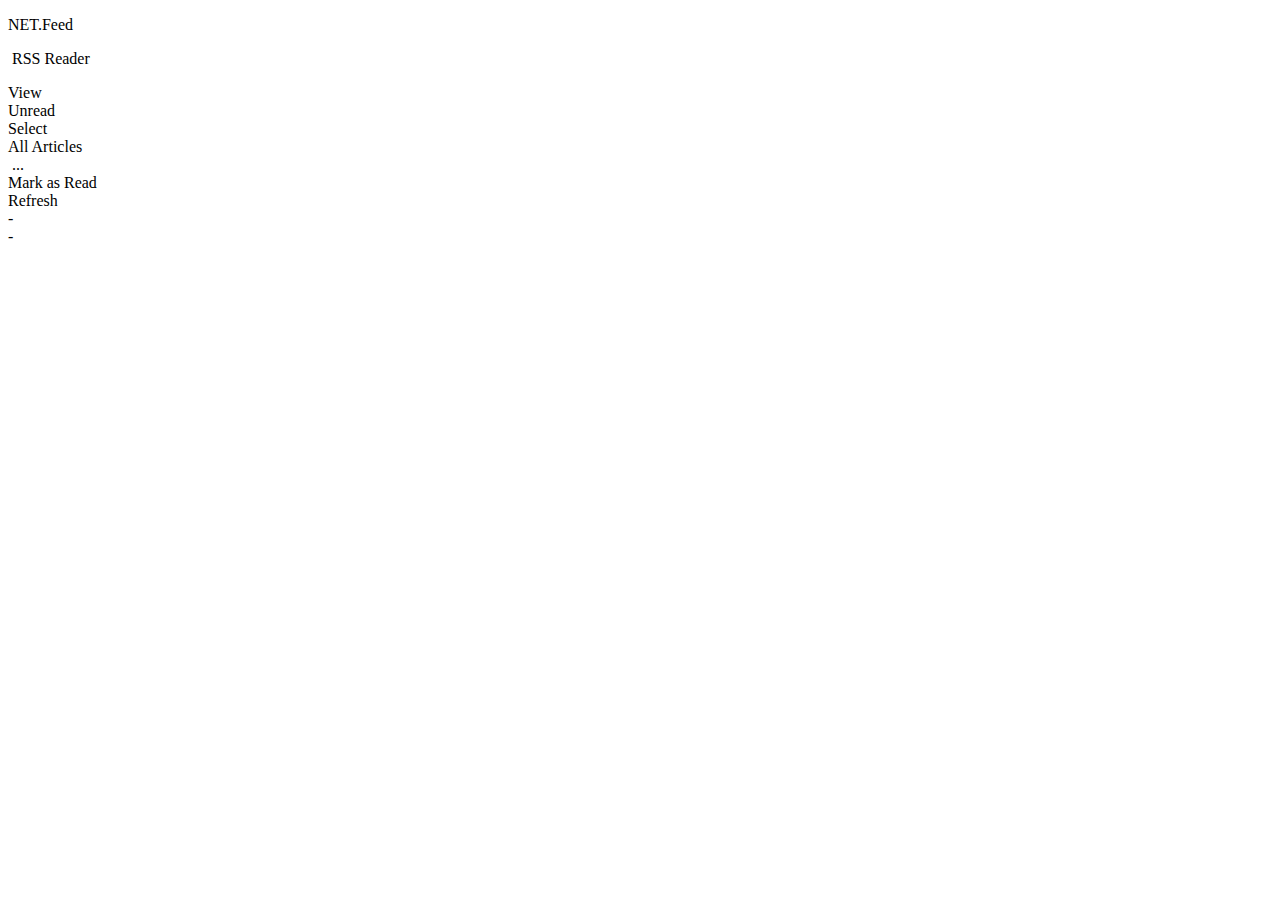
<file: reader.html>
<!DOCTYPE html>
<html lang="en">
	<head>
		<meta charset="utf-8" />
		<title>NET.Feed</title>
		<meta name="description" content="HTML5, CSS3, Geoff, Lush" />
		<link rel="stylesheet" type="text/css" href="stylesheets/reader.css">
		<script type="text/javascript" src="scripts/netfeed.js"></script>
		<link rel="shortcut icon" href="images/read.ico" />		
    </head>
	<body>
        <div id="page-header">
			<div id="mainHeader">
				<p class="netfeed large" id="header-logo">NET.Feed</p><p id="header-text">&nbsp;RSS Reader</p>
			</div>
			<div id="header-filler"></div>
			<div id="button-bar-wrapper">
				<div id="button-bar">
					<div id="buttonsLeft">
						<div class="btn bSelect">View</div>
						<div class="btn bCriteria" id="btnView">Unread</div>
						<div class="buttonSpacer"></div>
						<div class="btn bSelect">Select</div>
						<div class="btn bCriteria" id="btnItem">All Articles</div>
						<div class="buttonSpacer"></div>
						<div class="btn bSlim bNotHere" id="btnAutoUp">&nbsp;...&nbsp;</div>
						<div class="buttonSpacer"></div>
						<!-- <div class="btn bNormal" id="btnTest" onclick="doTest();">TEST</div> -->
					</div>
					<div id="buttonsRight">
						<div class="btn bNormal" id="btnUpdStatus">Mark as Read</div>
						<div class="buttonSpacer"></div>
						<div class="btn bNormal" id="btnRefresh">Refresh</div>
					</div>	
				</div>
			</div>
			<!-- Construct view drop-down menu -->
	        <div class="drop-down-div-closed" id="view-drop-down" >
	        </div>
	        <!-- Construct grp/sub drop-down menu -->
	        <div class="drop-down-div-closed" id="item-drop-down"></div>
		</div>
	        
        <div id="page-content">
			<div id="feed-data-wrapper" class="content-visible"></div> 
        </div>
        
        <div  id="page-footer">
        	
        	<div id="page-footer-inner">
	        	<div id="update-status">
		        	<div id="update-status-text" class="footer-text">-</div>
		        </div>
		        <div id="item-count">
		        	<div id="item-count-text" class="footer-text">-</div>
		        </div>
			</div>
		</div>
		<div id="debug-process-history" hidden="hidden"></div>
		<script type="text/javascript">pageSetup();</script>
    </body>
</html>
</file>
<file: stylesheets/reader.css>
.drop-item {

	cursor:pointer;
	padding: 2px 10px 2px 16px;
	white-space: nowrap;
	overflow-x:hidden;
}

.sub { color:#BBBBBB; }

.grp-w:hover, .sub-w:hover, .drop-item:hover { color:#FF8000; }

.grp-w, .sub-w, .grp-num-w, .sub-num-w { display: table-cell; }

.sub-w { padding-left: 10px; }

.grp-num-w, .sub-num-w {
	
	padding-left:5px;
	color:#FF8000;
}

.grp-w { color: #000000; font-weight: bold;}
.sub-num-w:before, .grp-num-w:before { 	content: "["; color: #6B8E23; }
.sub-num-w:after, .grp-num-w:after { content: "]"; color: #6B8E23; }


.noItemWrapper {

	margin-top: 10px;
	border-style: ridge;
	border-width:1px;
	border-color:#eaeaea;
}

.noItem {
	
	padding: 30px;
	font-size: 1.1em;
	text-align: center;
	font-weight: bold;
}

/* FOLLOWING ITEMS ARE CUT DOWN TO MINIMAL SIZE */
/* FOR OBVIOUS REASONS */

.i-w {
	
	border: 1px solid #EAEAEA;
	margin-top:10px;
	background-color: #FFFFFF;
	overflow-x: auto;
}

.i-w-high {
	
	border: 1px solid #FF8000;
	margin-top:10px;
	background-color: #FFFFFF;
	overflow-x: auto;
}
.i-w:hover {
	
	border-color:#FF8000;
    -webkit-transition-delay:0.5s;
}

.i-sp {
	
	width:100%;
	height:10px;
}

.a-main {
	
	margin: 20px 20px 10px 20px;

}
.cog-o-off, .cog-o-on {
	float:right;
	-webkit-transition-property: opacity;
	-webkit-transition-duration: 0.3s;
	-webkit-transition-delay: 0.2s;
}

.cog-o-off { opacity: 0;}
.cog-o-on {opacity: 1}

.cog-i { 
	cursor:pointer;
	border: 1px solid #DDDDDD;
	font-size:13px;
	padding:10px;
	text-align: right;
	width: 120px;
	font-weight:bold;
	color:#808080; 
}

.a-t {
	
	text-align:right;
	width: 120px;
	margin-bottom: 20px;
	color:#808080;
	font-size: 1.3em;
	font-weight: bold;	
}

.a-o {
	
	text-align:right;
	color:#999999;
	cursor: pointer;
	width: 120px;
	padding-bottom: 5px;
}

.a-o:hover {
	
	color:#FF8000;
}


.rg {
	table-layout:fixed;
	font-size:13px;
	border-collapse:collapse;
	margin-top:10px;
	margin-bottom: 10px;
	width:100%;
}

.rg-r { 
	padding: 2px 0px 2px 0px;
	border: 1px solid #EAEAEA; }

.rg-r:hover { 
	
	border: 1px double #FF8000;
	font-weight:bold; }

.r-c-t, .r-c-f, .r-c-d, .r-c-o, .r-c-p {
	
	vertical-align:middle;
	background-color:#FFFFFF;
	padding: 3px 4px 3px 4px;
	overflow-x:hidden;
	white-space: nowrap;
	text-overflow:ellipsis;
}

.r-c-f { 
	color:#999999;
	width: 250px;
}

.r-c-d { 
	
	width: 140px;
	color:#999999;}

.r-c-o { 
	cursor:pointer;
	text-align:right;
	width: 50px;
	color: #999999;
}

.r-c-t a {

	color: #454545;
	overflow-x:hidden;
	white-space: nowrap;
	text-overflow:ellipsis;
}

.r-c-f a {
	
	color: #6B8E23;
	overflow-x:hidden;
	white-space: nowrap;
	text-overflow:ellipsis;
}

.r-c-p { 
	cursor:pointer;
	width: 12px;

}

.r-c-p:hover {color: #FF8000;}

.i-t, .i-t-b { width:auto; }

.i-t a {
	
	font-size: 1.3em;
	font-weight: bold;
	color:#454545;
}

.i-s {
	
	color: #999999;
}

.i-s a {
	
	font-size: 0.95em;
	font-weight: bold;
	color: #6B8E23;
}

.i-d {
	
	font-size: 0.85em;
	padding-top:2px;
	color:#808080;
}

.i-par {
	
	border-style: solid;
	border-width:1px;
	border-color: #DDDDDD;
}

.i-t-w {
	
	text-align:justify;
	font-size: 0.9em;
	padding: 10px 20px 10px 20px;
	color: #454545;
}

.i-e-on, .i-e-off {
	
	clear:left;
	cursor:pointer;
	font-size: 12px;
	color:#BBBBBB;
	border-top: 1px solid #EAEAEA;
	padding: 2px 10px 2px 2px;
	text-align:right;
	-webkit-transition-property: opacity;
	-webkit-transition-duration: 0.3s;
	-webkit-transition-delay: 0.2s;
}

.i-e-on { opacity:1; }
.i-e-off { opacity:0; }
.i-e-on:hover { color:#FF8000; }

/* OPTION MENU */

.o-mnu-off {

	z-index:-50;
	opacity:0;
	width:120px;
}

/* COMPLETE */

.o-mnu-on {
	
	position:absolute;
	width:120px;
	font-size: 13px;
	background-color:#FFFFFF;
	border: 1px solid #FF8000;
	padding: 10px;
	z-index:50;
	opacity:1;
	text-align:right;
	-webkit-transition-property: opacity;
	-webkit-transition-duration: 0.3s; 
}


.o-mnu-i {
	
	cursor:pointer;
	color:#6B8E23;
	padding-top: 5px;

}

.default:before { 
	
	color:#BBBBBB;
	content: '* ';
}

.o-mnu-i:hover, .o-mnu-t:hover { color:#FF8000;}

.o-mnu-t { 
	
	cursor:pointer;
	border-bottom:1px solid #EAEAEA;
	padding-bottom: 10px;
	font-weight:bold;
	color:#999999;
	width:120px;
}

/* GRID */

.o-mnu-g-on {
	
	position:absolute;
	width:250px;
	background-color:#FFFFFF;
	border: 1px solid #FF8000;
	font-size:13px;
	z-index:1;
	opacity:1;
	-webkit-transition-property: opacity;
	-webkit-transition-duration: 0.3s;
}

.o-mnu-g-i, .o-mnu-g-t { 

	cursor:pointer;
	float:right;
	display: table-cell;
	padding: 3px 4px 3px 4px;
}

.o-mnu-g-i { color:#6B8E23; }

.o-mnu-g-i:hover, .o-mnu-g-t:hover { color:#FF8000;}

.o-mnu-g-t { 
	
	font-weight:bold;
	color:#999999;
}

/* Misc External (feed) formatting */

.feedflare {
	
	margin-top:20px;
	border-style:dotted;
	border-width:2px;
	border-color: #EAEAEA;
	padding-top:5px;
	padding-left:10px;
}

.i-t-w p {
	
	color: #454545;
	padding-top: 7px;
	padding-bottom: 3px;
	text-align:justify;
}

.i-t-w a { 
	
	color: #6B8E23;
	text-decoration: none;
}

.i-t-w a:hover { text-decoration: underline; }

.feed-frame {

	border-style:solid;
	border-width:1px;
}

.i-t-w pre {
	
	max-width: 700px;
	border-style: dotted;
	border-width: 2px;
	border-color: #EAEAEA;
	padding: 15px;
	background-color: #FEFDD3;
	overflow-x: auto;
}

.i-t-w figure {
	
	margin:0px; padding:0px;
}
 		
.i-t-w img { 
	
	max-width: 700px;
	overflow-x: auto;
}

.i-t-w h3 img {	margin: 10px; }
</file>
